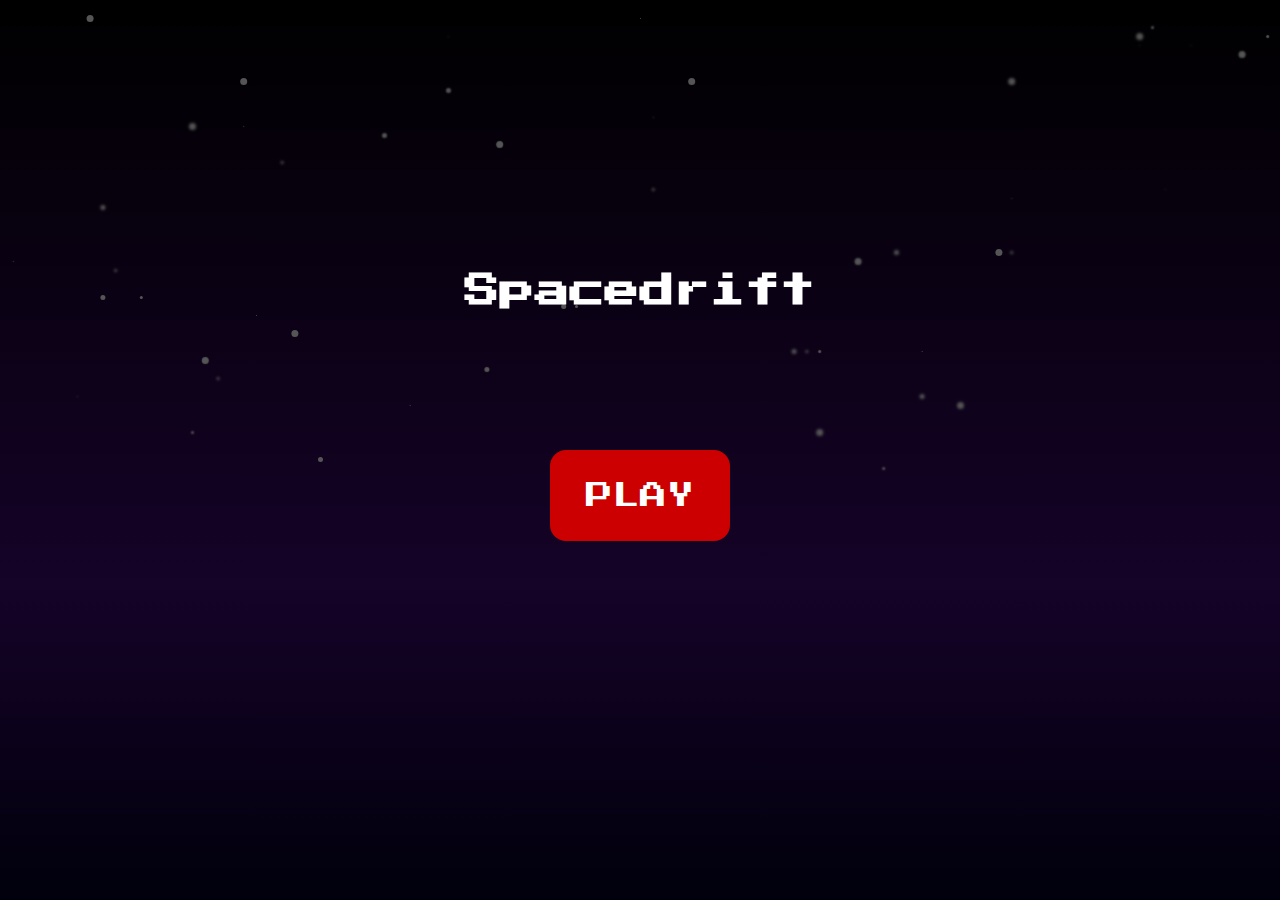
<file: index.html>
<!doctype html>
<html lang="en">
    <head>
        <meta charset="UTF-8" />
        <meta http-equiv="X-UA-Compatible" content="IE=edge" />
        <meta name="viewport" content="width=device-width, initial-scale=1.0" />
        <link rel="stylesheet" href="styles/game_style.css" />
        <link rel="icon" type="image/x-icon" href="img/stefan_pixel.png" />
        <title>Spacedrift</title>
    </head>

    <body>
        <div class="bg_anim"></div>
        <div class="bg_anim2"></div>
        <canvas id="game"></canvas>
        <script src="scripts/game.js" type="module"></script>
        <div id="score-board" class="hide">
            <span class="score-tag">Score:</span>
            <span id="score">0</span>
            <span class="highscore-tag">Highscore:</span>
            <span id="highscore">0</span>
        </div>
        <div id="bounties"></div>
        <div id="start-screen" class="darkener">
            <h1>Spacedrift</h1>
            <button class="play-button">PLAY</button>
        </div>
        <div class="darkener" id="game-over-screen">
            <div id="game-over">
                Game <br />
                Over
            </div>
            <div class="global-scoreboard"></div>
            <button class="play-button" onclick="location.reload()">
                PLAY<br />AGAIN
            </button>
        </div>
        <div id="alert-screen">
            <div id="alert">BOSS</div>
        </div>
        <canvas id="hidden_canvas"></canvas>
    </body>
</html>
</file>
<file: styles/game_style.css>
#game {
    width: 100vw;
    height: 100vh;
    max-width: 7680px;
    /* 4x1920, damit die bei einem gigantisch breiten screen nicht zu wenig enemies kommen*/
    position: relative;
    z-index: 1;
}

* {
    font-family: "PressStart2P", serif;
}

body {
    align-content: center;
    margin: 0px;
    overflow: hidden;
    background: rgb(2, 0, 36);
    background: linear-gradient(
        0deg,
        rgba(2, 0, 36, 1) 0%,
        rgba(65, 9, 121, 1) 35%,
        rgba(0, 0, 0, 1) 100%
    );
}

.bg_anim {
    z-index: -99;
    position: absolute;
    top: 2%;
    /* muss 2% */
    left: 50%;
    height: 1px;
    width: 1px;
    background-color: #fff;
    border-radius: 50%;
    box-shadow:
        4vw -27vh 3px 1px #fff,
        36vw -30vh 0px 1px #fff,
        4vw -31vh 1px 1px #fff,
        22vw 42vh 3px 2px #fff,
        29vw 20vh 2px 0px #fff,
        -18vw 43vh 0px 0px #fff,
        -3vw -21vh 2px 0px #fff,
        -50vw -48vh 0px 2px #fff,
        28vw -8vh 1px 3px #fff,
        14vw 37vh 1px 1px #fff,
        49vw 2vh 1px 1px #fff,
        -35vw 12vh 3px 3px #fff,
        -30vw 33vh 0px 0px #fff,
        9vw -27vh 3px 2px #fff,
        -42vw 21vh 3px 2px #fff,
        46vw -30vh 3px 0px #fff,
        46vw -3vh 3px 1px #fff,
        -25vw 49vh 0px 2px #fff,
        35vw -26vh 1px 2px #fff,
        -49vw -10vh 3px 0px #fff,
        16vw -27vh 1px 1px #fff,
        -31vw 12vh 1px 0px #fff,
        39vw 2vh 3px 3px #fff,
        -16vw -19vh 2px 2px #fff,
        -46vw -39vh 0px 0px #fff,
        38vw -40vh 1px 0px #fff,
        22vw 37vh 0px 0px #fff,
        -13vw -5vh 0px 0px #fff,
        -5vw 32vh 0px 1px #fff,
        -27vw 35vh 0px 3px #fff,
        -33vw 40vh 3px 1px #fff,
        50vw -17vh 0px 3px #fff,
        -40vw -23vh 0px 0px #fff,
        -5vw -48vh 0px 2px #fff,
        -39vw 31vh 0px 1px #fff,
        -34vw 38vh 1px 3px #fff,
        9vw -3vh 1px 3px #fff,
        -46vw -5vh 2px 3px #fff,
        -44vw 42vh 2px 0px #fff,
        22vw -41vh 0px 3px #fff,
        -35vw 46vh 2px 1px #fff,
        23vw -17vh 0px 3px #fff,
        -11vw -20vh 0px 3px #fff,
        14vw -43vh 0px 3px #fff,
        -28vw 16vh 3px 1px #fff,
        28vw 26vh 0px 3px #fff,
        -43vw 0vh 0px 3px #fff,
        -42vw -7vh 1px 3px #fff,
        -29vw -16vh 2px 3px #fff,
        43vw 3vh 3px 0px #fff,
        -16vw -48vh 2px 1px #fff,
        15vw -22vh 2px 3px #fff,
        -16vw -35vh 0px 0px #fff,
        37vw -8vh 2px 2px #fff,
        48vw -48vh 1px 2px #fff,
        -12vw -10vh 3px 2px #fff,
        39vw 3vh 3px 0px #fff,
        17vw 27vh 2px 3px #fff,
        -6vw 32vh 0px 2px #fff,
        28vw -31vh 2px 1px #fff,
        -12vw 39vh 1px 2px #fff,
        -15vw 8vh 2px 2px #fff,
        -33vw -13vh 0px 1px #fff,
        -46vw -5vh 0px 2px #fff,
        41vw 19vh 3px 0px #fff,
        23vw -27vh 2px 0px #fff,
        31vw -6vh 1px 2px #fff,
        4vw -24vh 0px 0px #fff,
        47vw 4vh 2px 3px #fff,
        4vw -15vh 2px 0px #fff,
        29vw 7vh 3px 3px #fff,
        20vw 26vh 3px 2px #fff,
        30vw -19vh 2px 2px #fff,
        -39vw -33vh 1px 3px #fff,
        -41vw 28vh 3px 1px #fff,
        13vw 37vh 3px 1px #fff,
        34vw -7vh 3px 3px #fff,
        -22vw -9vh 0px 1px #fff,
        19vw 50vh 2px 1px #fff,
        -49vw 27vh 1px 0px #fff,
        35vw -45vh 1px 3px #fff,
        1vw 11vh 2px 0px #fff,
        -15vw 2vh 3px 0px #fff,
        -20vw -42vh 1px 3px #fff,
        -5vw -4vh 0px 3px #fff,
        -46vw -37vh 1px 0px #fff,
        -10vw -41vh 0px 3px #fff,
        -39vw -35vh 1px 1px #fff,
        4vw 7vh 0px 3px #fff,
        -20vw 13vh 2px 2px #fff,
        -11vw 14vh 1px 3px #fff,
        37vw -6vh 2px 0px #fff,
        29vw 26vh 3px 1px #fff,
        25vw 43vh 3px 3px #fff,
        -31vw 7vh 0px 3px #fff,
        -42vw 31vh 0px 2px #fff,
        14vw 46vh 3px 3px #fff,
        40vw 1vh 2px 1px #fff,
        12vw 37vh 3px 2px #fff,
        1vw 19vh 3px 1px #fff;
    animation: move 20s linear infinite;
}

.bg_anim2 {
    z-index: -99;
    position: absolute;
    top: -51%;
    /* muss 51% */
    left: 50%;
    height: 1px;
    width: 1px;
    background-color: #fff;
    border-radius: 50%;
    box-shadow:
        4vw -27vh 3px 1px #fff,
        36vw -30vh 0px 1px #fff,
        4vw -31vh 1px 1px #fff,
        22vw 42vh 3px 2px #fff,
        29vw 20vh 2px 0px #fff,
        -18vw 43vh 0px 0px #fff,
        -3vw -21vh 2px 0px #fff,
        -50vw -48vh 0px 2px #fff,
        28vw -8vh 1px 3px #fff,
        14vw 37vh 1px 1px #fff,
        49vw 2vh 1px 1px #fff,
        -35vw 12vh 3px 3px #fff,
        -30vw 33vh 0px 0px #fff,
        9vw -27vh 3px 2px #fff,
        -42vw 21vh 3px 2px #fff,
        46vw -30vh 3px 0px #fff,
        46vw -3vh 3px 1px #fff,
        -25vw 49vh 0px 2px #fff,
        35vw -26vh 1px 2px #fff,
        -49vw -10vh 3px 0px #fff,
        16vw -27vh 1px 1px #fff,
        -31vw 12vh 1px 0px #fff,
        39vw 2vh 3px 3px #fff,
        -16vw -19vh 2px 2px #fff,
        -46vw -39vh 0px 0px #fff,
        38vw -40vh 1px 0px #fff,
        22vw 37vh 0px 0px #fff,
        -13vw -5vh 0px 0px #fff,
        -5vw 32vh 0px 1px #fff,
        -27vw 35vh 0px 3px #fff,
        -33vw 40vh 3px 1px #fff,
        50vw -17vh 0px 3px #fff,
        -40vw -23vh 0px 0px #fff,
        -5vw -48vh 0px 2px #fff,
        -39vw 31vh 0px 1px #fff,
        -34vw 38vh 1px 3px #fff,
        9vw -3vh 1px 3px #fff,
        -46vw -5vh 2px 3px #fff,
        -44vw 42vh 2px 0px #fff,
        22vw -41vh 0px 3px #fff,
        -35vw 46vh 2px 1px #fff,
        23vw -17vh 0px 3px #fff,
        -11vw -20vh 0px 3px #fff,
        14vw -43vh 0px 3px #fff,
        -28vw 16vh 3px 1px #fff,
        28vw 26vh 0px 3px #fff,
        -43vw 0vh 0px 3px #fff,
        -42vw -7vh 1px 3px #fff,
        -29vw -16vh 2px 3px #fff,
        43vw 3vh 3px 0px #fff,
        -16vw -48vh 2px 1px #fff,
        15vw -22vh 2px 3px #fff,
        -16vw -35vh 0px 0px #fff,
        37vw -8vh 2px 2px #fff,
        48vw -48vh 1px 2px #fff,
        -12vw -10vh 3px 2px #fff,
        39vw 3vh 3px 0px #fff,
        17vw 27vh 2px 3px #fff,
        -6vw 32vh 0px 2px #fff,
        28vw -31vh 2px 1px #fff,
        -12vw 39vh 1px 2px #fff,
        -15vw 8vh 2px 2px #fff,
        -33vw -13vh 0px 1px #fff,
        -46vw -5vh 0px 2px #fff,
        41vw 19vh 3px 0px #fff,
        23vw -27vh 2px 0px #fff,
        31vw -6vh 1px 2px #fff,
        4vw -24vh 0px 0px #fff,
        47vw 4vh 2px 3px #fff,
        4vw -15vh 2px 0px #fff,
        29vw 7vh 3px 3px #fff,
        20vw 26vh 3px 2px #fff,
        30vw -19vh 2px 2px #fff,
        -39vw -33vh 1px 3px #fff,
        -41vw 28vh 3px 1px #fff,
        13vw 37vh 3px 1px #fff,
        34vw -7vh 3px 3px #fff,
        -22vw -9vh 0px 1px #fff,
        19vw 50vh 2px 1px #fff,
        -49vw 27vh 1px 0px #fff,
        35vw -45vh 1px 3px #fff,
        1vw 11vh 2px 0px #fff,
        -15vw 2vh 3px 0px #fff,
        -20vw -42vh 1px 3px #fff,
        -5vw -4vh 0px 3px #fff,
        -46vw -37vh 1px 0px #fff,
        -10vw -41vh 0px 3px #fff,
        -39vw -35vh 1px 1px #fff,
        4vw 7vh 0px 3px #fff,
        -20vw 13vh 2px 2px #fff,
        -11vw 14vh 1px 3px #fff,
        37vw -6vh 2px 0px #fff,
        29vw 26vh 3px 1px #fff,
        25vw 43vh 3px 3px #fff,
        -31vw 7vh 0px 3px #fff,
        -42vw 31vh 0px 2px #fff,
        14vw 46vh 3px 3px #fff,
        40vw 1vh 2px 1px #fff,
        12vw 37vh 3px 2px #fff,
        1vw 19vh 3px 1px #fff;
    animation: move2 20s linear infinite;
}

#game-over {
    color: white;
    position: fixed;
    left: calc(50vw - 250px);
    top: calc(50vh - 350px);
    text-align: center;
    width: 500px;
    height: 200px;
    font-size: 100px;
    font-family: "PressStart2P", serif;
    opacity: 0%;
    transition: all 800ms;
}

#alert-screen {
    color: rgb(228, 15, 15);
    position: fixed;
    z-index: 1;
    left: 28vw;
    top: 40vh;
    text-align: center;
    width: 500px;
    height: 200px;
    font-size: 200px;
    font-family: "PressStart2P", serif;
    opacity: 0;
    animation: all 800ms;
    visibility: hidden;
}

#alert-screen.show {
    visibility: visible;
    opacity: 100%;
    animation-name: animation_blink;
    animation-timing-function: ease-in;
    animation-duration: 2s;
    animation-iteration-count: 2;
}

@keyframes animation_blink {
    0% {
        opacity: 1;
    }

    50% {
        opacity: 0.1;
    }

    100% {
        opacity: 1;
    }
}

.darkener {
    width: 100vw;
    height: 100vh;
    margin: 0;
    padding: 0;
    background-color: #000000aa;
    position: fixed;
    top: 0;
    left: 0;
    z-index: 2;
}

#start-screen > h1 {
    font-size: 100px;
    width: 100vw;
    top: calc(50vh - 200px);
    text-align: center;
    display: block;
    position: fixed;
    font-size: 35px;
    color: #ffffff;
}

#playername-field {
    height: 50px;
    width: 300px;
    font-size: 45px;
    color: white;
    background-color: #555;
    border: none;
    text-align: center;
    position: fixed;
    top: calc(50vh - 100px);
    left: calc(50vw - 150px);
    padding-top: 3px;
}

#playername-field:focus {
    outline: none;
    border-color: #dddddd;
    border-style: solid;
    border-width: 3px;
}

#start-screen > .play-button {
    position: fixed;
    top: 50vh;
    left: calc(50vw - 90px);
}

.hide {
    opacity: 0;
    visibility: hidden;
}

#game-over-screen {
    visibility: hidden;
    opacity: 0;
    transition: all 400ms;
}

#game-over-screen.show {
    visibility: visible;
    opacity: 100%;
}

#game-over-screen.show > #game-over {
    transition-delay: 900ms;
    opacity: 100%;
}

#game-over-screen.show > .play-button {
    transition-delay: 1300ms;
    opacity: 100%;
}

#game-over-screen > .play-button {
    opacity: 0;
    left: calc(50vw - 90px);
    top: calc(50vh + 300px);
    transition: opacity 300ms;
}

.play-button {
    position: fixed;
    background-color: #cc0000ff;
    border: none;
    color: white;
    font-family: "PressStart2P", serif;
    font-size: 3vh;
    text-align: center;
    text-decoration: none;
    display: inline-block;
    border-radius: 16px;
    padding: 32px 16px;
    cursor: pointer;
    width: 180px;
}

.play-button:hover {
    box-shadow:
        0 12px 16px 0 rgba(239, 239, 240, 0.24),
        0 17px 50px 0 rgba(239, 239, 240, 0.19);
}

@keyframes move {
    0% {
        transform: translateY(500px);
    }

    100% {
        transform: translateY(1500px);
    }
}

@keyframes move2 {
    0% {
        transform: translateY(0px);
    }

    100% {
        transform: translateY(1000px);
    }
}

#score {
    font-size: 30px;
    width: 290px;
    overflow: auto;
    grid-column: 2;
    grid-row: 1;
}

.highscore-tag {
    text-align: left;
    grid-row: 2;
    grid-column: 1;
    font-size: 15px;
    transition: all 500ms;
}

#highscore {
    text-align: right;
    grid-row: 2;
    grid-column: 2;
    font-size: 15px;
    transition: all 500ms;
}

.score-tag {
    grid-column: 1;
    grid-row: 1;
    font-size: 30px;
    margin: 0px;
    padding: 0px;
    width: 180px;
}

#score-board {
    z-index: 3;
    color: #fff;
    margin: 10px;
    margin-right: 0;
    font-family: "PressStart2P", serif;
    width: auto;
    height: fit-content;
    opacity: 60%;
    position: fixed;
    right: 0px;
    top: 0px;
    text-align: right;
    display: grid;
    transition: all 500ms;
}

#score-board.end {
    transition-delay: 400ms;
    top: calc(50vh - 120px);
    right: calc(50vw - 295px);
    text-align: right;
    width: 590px;
    opacity: 100%;
}

#score-board.end > .highscore-tag {
    transition-delay: 400ms;
    font-size: 30px;
}

#score-board.end > #highscore {
    transition-delay: 400ms;
    font-size: 30px;
}

.global-scoreboard {
    position: fixed;
    top: 50vh;
    left: calc(50vw - 250px);
    width: 500px;
    color: white;
    font-family: "PressStart2P", serif;
    font-size: larger;
}

.global-scoreboard > table {
    list-style: none;
    margin: 0;
    padding: 0;
    width: 100%;
}

.global-scoreboard > table > tr {
    margin-top: 4px;
    width: 500px;
}

.curplayer {
    color: #d39696;
}

th.gs-nameheader {
    text-align: left;
}

th.gs-scoreheader,
td.gs-scoretag {
    text-align: end;
}

#bounties {
    z-index: 10;
    position: fixed;
    top: 70px;
    right: 5px;
    display: flex;
    flex-direction: column-reverse;
}

#bounties > div {
    color: #00e913;
    font-size: 20px;
    font-family: "PressStart2P";
    text-align: right;
    animation: bounties 3s;
    opacity: 0;
}

@keyframes bounties {
    0% {
        opacity: 90%;
        visibility: visible;
    }

    90% {
        opacity: 90%;
        visibility: visible;
        transform: translateY(0px);
    }

    100% {
        opacity: 0%;
        visibility: visible;
        transform: translateY(10px);
    }
}

@font-face {
    font-family: "PressStart2P";
    src: url("fonts/PressStart2P-Regular.ttf");
}

#hidden_canvas {
    width: 100vw;
    height: 100vh;
    z-index: 0;
    visibility: hidden;
    position: fixed;
}
</file>
